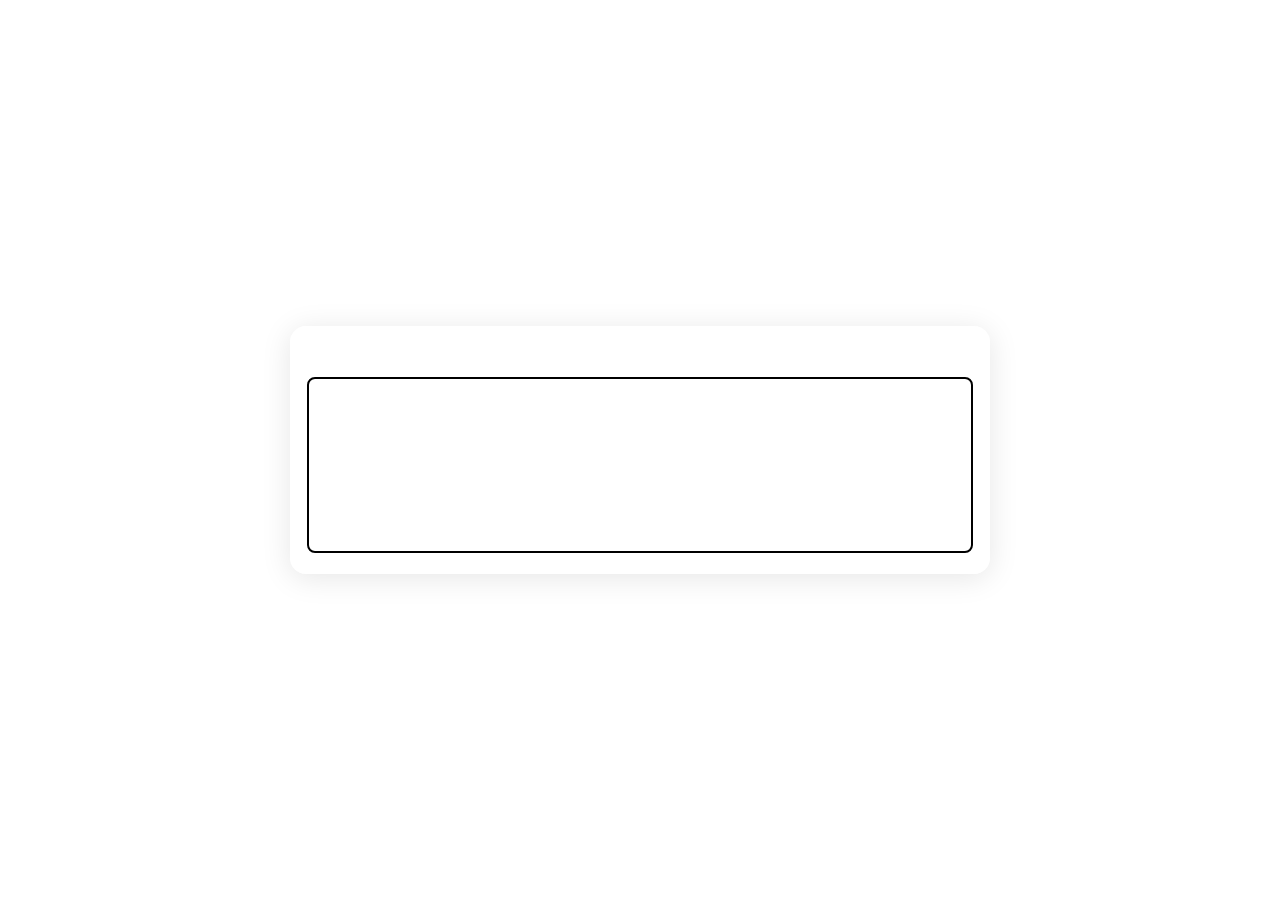
<file: level1/index22.html>
<!DOCTYPE html>
<html lang="en">
<head>
  <meta charset="UTF-8">
  <meta name="viewport" content="width=device-width, initial-scale=1.0">
  <meta http-equiv="X-UA-Compatible" content="ie=edge">
  <link rel="stylesheet" href="stye22.css">
  <script src="js223.js" defer></script>
  <title>Speed Typing</title>
</head>
<body>
    <!-- <img src="img1.jpg"> -->
  <div class="timer" id="timer"></div>
  <div class="container">
    <div class="quote-display" id="quoteDisplay">
        <!-- <p>
            A B C D E F G H I J K L M N O P Q R S T U V W X Y Z
        </p> -->
    </div>
    <textarea id="quoteInput" class="quote-input" autofocus></textarea>
  </div>
</body>
</html>
</file>
<file: level1/stye22.css>
html{
    min-height: 100vh;
    /* background: url("C:\Users\USER\Desktop\Certificates\type witting-image.jpg"); */
    background-repeat: no-repeat;
    background-size:cover;
    background-attachment: fixed;
    background-position: center;
    background-repeat: no-repeat;
    background-size: cover;
  }

* {
    box-sizing: border-box;
  }
  
  body {
    display: flex;
    justify-content: center;
    align-items: center;
    min-height: 100vh;
    margin: 0;
    background-image: url("https://images.pexels.com/photos/33109/fall-autumn-red-season.jpg?auto=compress&cs=tinysrgb&w=1260&h=750&dpr=2");
    /* background-color: rgb(35, 35, 35);  */
    
    min-height: 100vh;
    /* background: url("C:\Users\USER\Desktop\Certificates\type witting-image.jpg"); */
    background-repeat: no-repeat;
    background-size:cover;
    background-attachment: fixed;
    background-position: center;
    background-repeat: no-repeat;
    background-size: cover;
  }
  
  body, .quote-input {
    font-family: 'Gill Sans', 'Gill Sans MT', Calibri, 'Trebuchet MS', sans-serif;
  }

  
  
  .container {
    background-color: orange;
    color: white;
    padding: 1rem;
    border-radius: .7rem;
    width: 700px;
    max-width: 90%;
    height: 20 rem;
  }
  
  .timer {
    position: absolute;
    top: 2rem;
    font-size: 3rem;
    color:white;
    font-weight: bold;
  }
  
  .quote-display {
    margin-bottom: 1rem;
    margin-left: calc(1rem + 2px);
    margin-right: calc(1rem + 2px);
  }
  
  .quote-input {
    background-color: transparent;
    color: white;
    border: 2px solid #A1922E;
    outline: none;
    width: 100%;
    height: 11rem;
    margin: auto;
    resize: none;
    padding: .5rem 1rem;
    font-size: 1rem;
    border-radius: .5rem;
  }
  
  .quote-input:focus {
    border-color: black;
  }
  
  .correct {
    color: green;
  }
  
  .incorrect {
    color: red;
    text-decoration: underline;
  }
  .container{
      
background: rgba(255, 255, 255, 0.21);
border-radius: 16px;
box-shadow: 0 4px 30px rgba(0, 0, 0, 0.1);
backdrop-filter: blur(5.5px);
-webkit-backdrop-filter: blur(5.5px);
border: 1px solid rgba(255, 255, 255, 0.3);
  }
</file>
